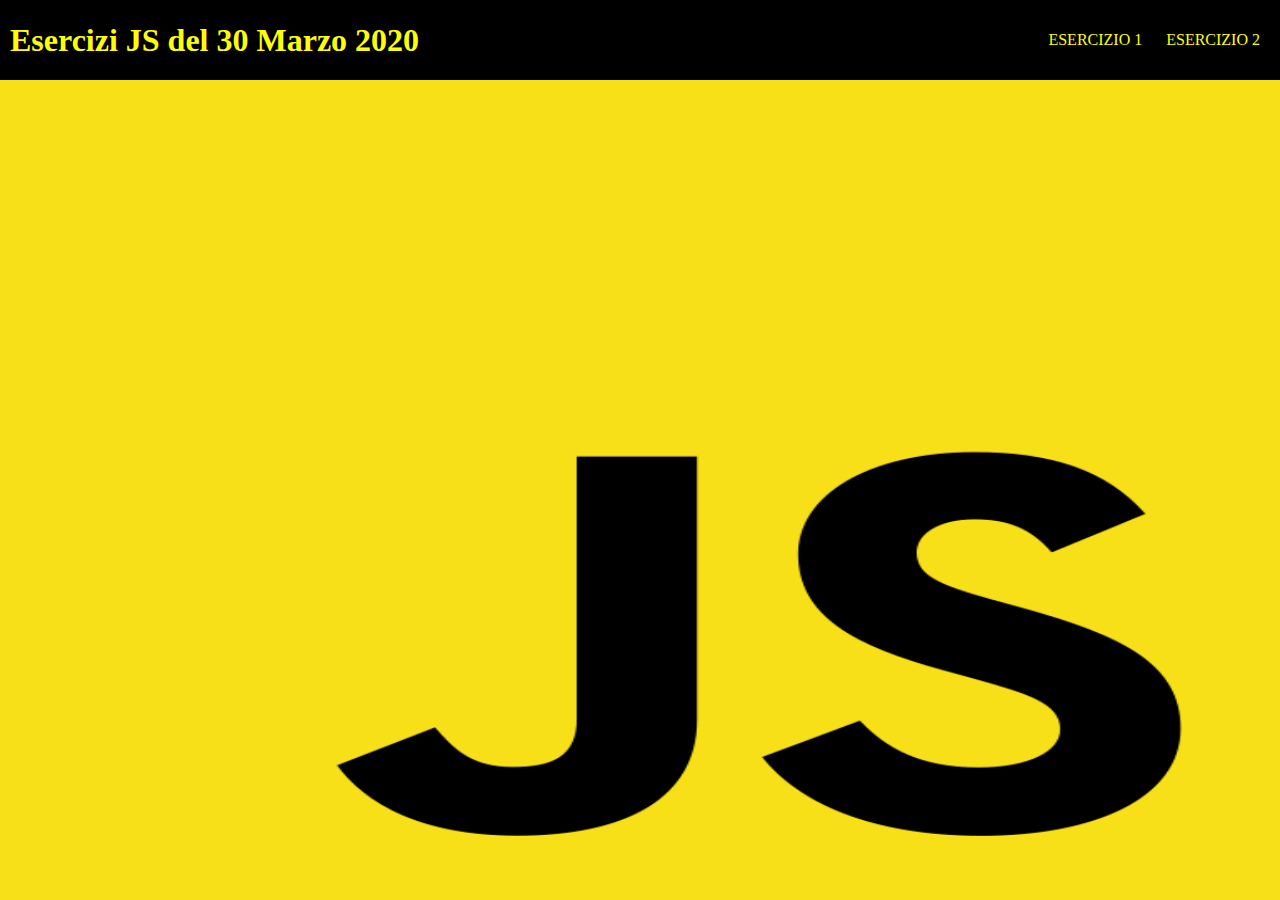
<file: index.html>
<!DOCTYPE html>
<html lang="en">
<head>
    <meta charset="UTF-8">
    <meta name="viewport" content="width=device-width, initial-scale=1.0">
    <title>Document</title>
    <link rel="stylesheet" href="css/style.css">
</head>
<body>
    <div class="navbartop">
        <h1>Esercizi JS del 30 Marzo 2020</h1>
    <ul>
        <li><a href="page1.html">ESERCIZIO 1</a></li>
        <li><a href="page2.html">ESERCIZIO 2</a></li>
    </ul>
    </div>
    <div class="sfondo"></div>
</body>
    
</body>
</html>
</file>
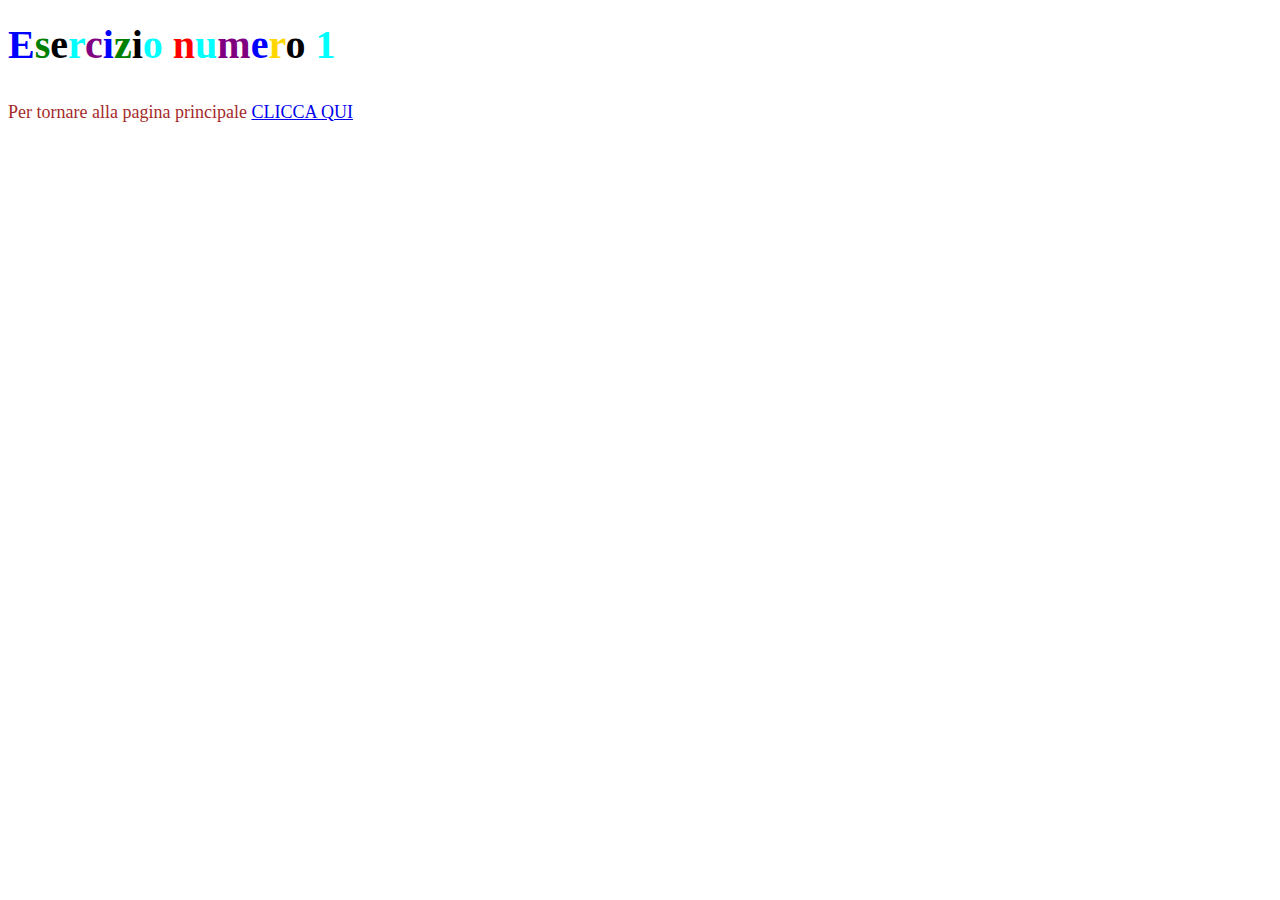
<file: page1.html>
<!DOCTYPE html>
<html lang="en">
<head>
    <meta charset="UTF-8">
    <meta name="viewport" content="width=device-width, initial-scale=1.0">
    <title>Esercizio numero 1</title>
    <link rel="stylesheet" href="css/style1.css">
</head>
<body>
    <h1 id="title">Esercizio numero 1</h1>
    <h2 id="accesso"></h2>
    <p>Per tornare alla pagina principale <a href="index.html">CLICCA QUI</a></p>



    <!-- JS -->
    <script src="js/main1.js"></script>
</body>
</html>
</file>
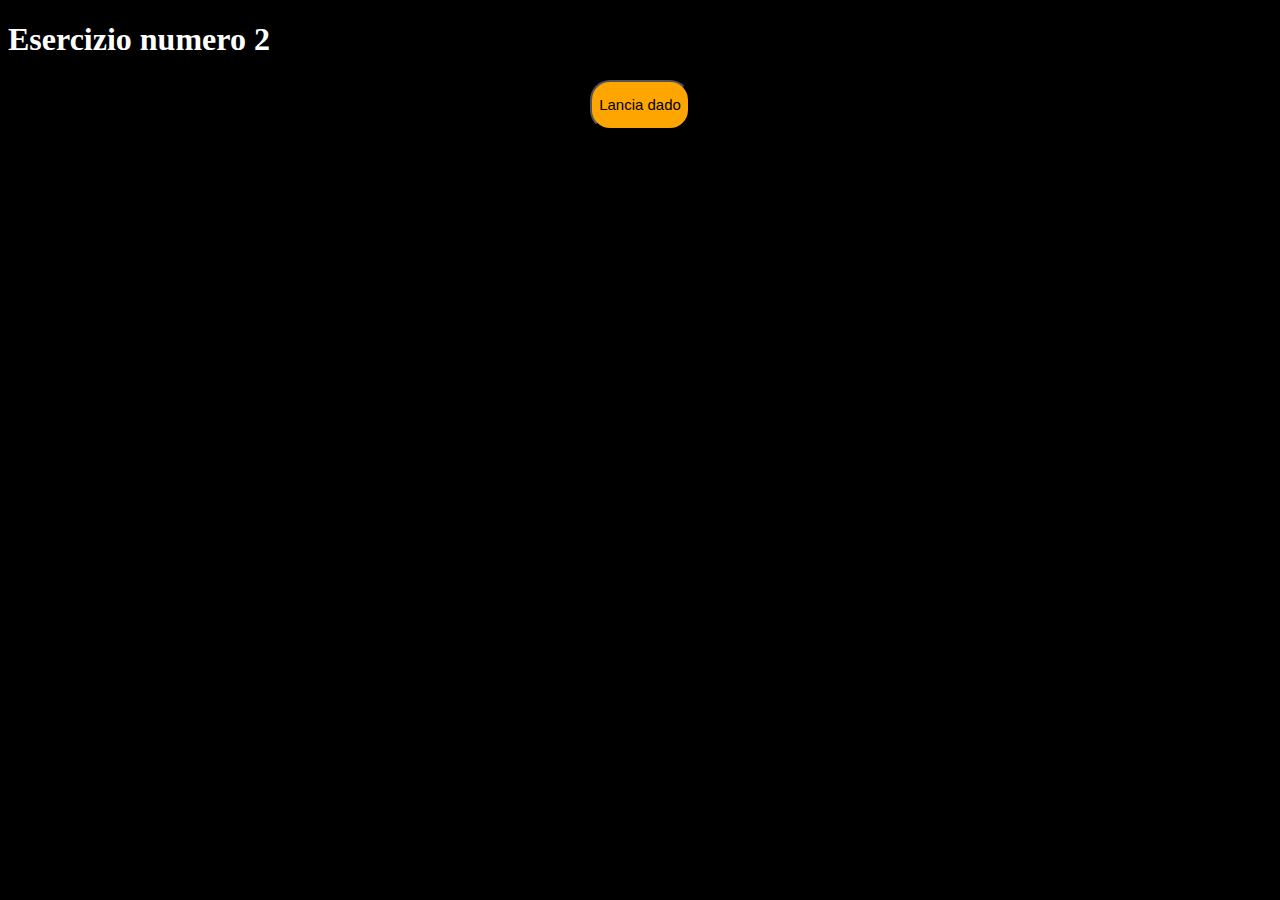
<file: page2.html>
<!DOCTYPE html>
<html lang="en">
<head>
    <meta charset="UTF-8">
    <meta name="viewport" content="width=device-width, initial-scale=1.0">
    <title>Esercizio numero 2</title>
    <link rel="stylesheet" href="css/style2.css">
</head>
<body>
    <h1>Esercizio numero 2</h1>
    <div class="bottone"><button id="bottoneLancia"> Lancia dado </button></div>
    
    <div id="container" class="hidden">
        <p>Il lancio del tuo dado ha dato come risultato: <span id="dado"></span></p>
        <p>Il lancio del dado del nostro PC ha dato come risultato: <span id="dadopc"></span></p>
        <h2 id="risultato"></h2>
        <p>Per tornare alla pagina principale <a href="index.html">CLICCA QUI</a></p>    

    </div>

    <!-- JS -->
    <script src="js/main2.js"></script>
</body>
</html>
</file>
<file: css/style.css>
* {
    box-sizing: border-box;
    padding: 0;
    margin: 0;
}
.navbartop {
    min-height: 80px;
    background: black;
    color: yellow;
    display: flex;
    justify-content: space-between;
    align-items: center;
}
h1 {
    
    margin-left: 10px;
}
ul {
    list-style: none;
}
li {
    display: inline-block;
}
a {
    text-decoration: none;
    color: yellow;
    margin-right: 20px;
}
a:hover {
    color: lightcoral;
}
.sfondo {
    height: calc(100vh - 80px);
    background-image: url('../img/logo.png');
    background-repeat: no-repeat;
    background-size: 100% 100%;
    background-position: center;
}
</file>
<file: css/style1.css>
.char-1 {
    color: blue;
}
.char-2 {
    color: green;
}
.char-3 {
    color: black;
}

.char-4 {
    color: cyan;
}
.char-5 {
    color: purple;
}
.char-6 {
    color: blue;
}
.char-7 {
    color: green;
}
.char-8 {
    color: black;
}

.char-9 {
    color: cyan;
}
.char-11 {
    color: red;
}
.char-12 {
    color: cyan;
}
.char-13 {
    color: purple;
}
.char-14 {
    color: blue;
}
.char-15{
    color: gold;
}
.char-16 {
    color: black;
}

.char-18 {
    color: cyan;
}
span {
    font-size: 40px;
}
p {
    color: brown;
    font-size: 18px;
}
h2 {
    color: chartreuse;
    font-size: 40px;
}
</file>
<file: css/style2.css>
body {
    background-color: black;
    color: white;
}
a {
    text-decoration: none;
    color: red;
}
a:hover {
    color: yellow;
}
span {
    color: purple;
    font-size: 30px;
}
h2 {
    color: chartreuse;
    font-size: 50px;
}
.show {
    opacity: 1;
}

.hidden {
    opacity: 0;
}
.bottone {
    display: flex;
    justify-content: center;
    align-items: center;
}
button {
    background: orange;
    color: black;
    font-size: 15px;
    width: 100px;
    height: 50px;
    border-radius: 20px;
    outline: none;
    transition: transform .4s linear;
}
button:hover {
    transform: scale(1.4);
}
button:active {
    transform: scale(0.6);
}
#container {
    display: flex;
    flex-direction: column;
    justify-content: center;
    align-items: center;
    margin-top: 50px;
}
</file>
